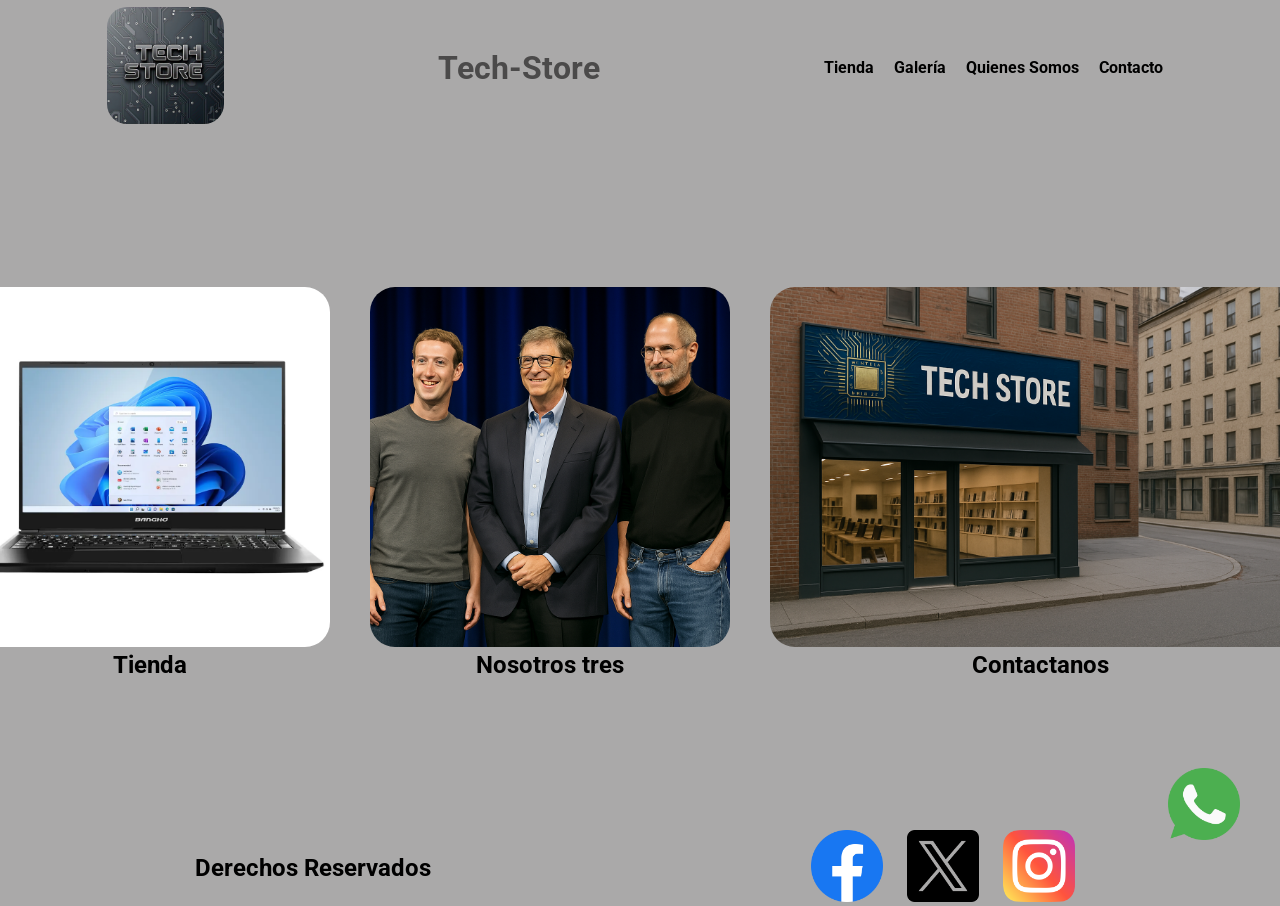
<file: index.html>
<!DOCTYPE html>
<html lang="es">
<head>
    <meta charset="UTF-8">
    <meta name="viewport" content="width=device-width, initial-scale=1.0">
    <title>Tech Store - Inicio</title>
    <link rel="stylesheet" href="./styles/styles.css">
    <link href="https://unpkg.com/aos@2.3.1/dist/aos.css" rel="stylesheet">
    
    <meta name="description" content="Tech-Store es una página web de la tienda que lleva el mismo nombre. Es 
    creada por los titanes de la tecnología que traen los mejores objetos a Argentina">

    <meta name="keywords" content="Celulares, Notebooks, Tablets, Perifericos, Tecnología">
    
    <meta name="author" content="Luciano Staniszewski">
</head>
<body>
    <header>
        <a href="./index.html">
            <img src="./img/logo.jpg" alt="Logo" class="logo">
        </a>
        <h1>Tech-Store</h1>
        <nav>
            <ul class="navegacion">
                <li>
                    <a href="./pages/tienda.html">Tienda</a>
                </li>
                <li>
                    <a href="./pages/galeria.html">Galería</a>
                </li>
                <li>
                    <a href="./pages/quienes-somos.html">Quienes Somos</a>
                </li>
                <li>
                    <a href="./pages/contacto.html">Contacto</a>
                </li>
            </ul>
        </nav>
    </header>

    <main class="main-nav home">
            <article>
                <a href="./pages/tienda.html">
                    <img src="./img/bangho-max-l5-i5.webp" alt="notebook bangho max i5" title="Notebook Bangho Max I5" class="router">
                </a>
                <h2>Tienda</h2>
            </article>

            <article>
                <a href="./pages/quienes-somos.html">
                    <img src="./img/quienes-somos.png" alt="Nosotros" class="router">
                </a>
                <h2>Nosotros tres</h2>
            </article>

            <article>
                <a href="./pages/contacto.html">
                    <img src="./img/negocio.png" alt="Fachada del negocio" class="router">
                </a>
                <h2>Contactanos</h2>
            </article>
    </main>

    <footer>
        <h2>Derechos Reservados</h2>
        <section>
            <img src="./img/facebook.png" alt="Facebook" class="rrss">
            <img src="./img/twitter.png" alt="X" class="rrss">
            <img src="./img/instagram.png" alt="Instagram" class="rrss">
        </section>

        <img src="./img/whatsapp.png" alt="whatsapp" class="rrss wats">
    </footer>
    
    <script src="https://unpkg.com/aos@2.3.1/dist/aos.js"></script>
    <script>
        AOS.init();
    </script>
</body>
</html>
</file>
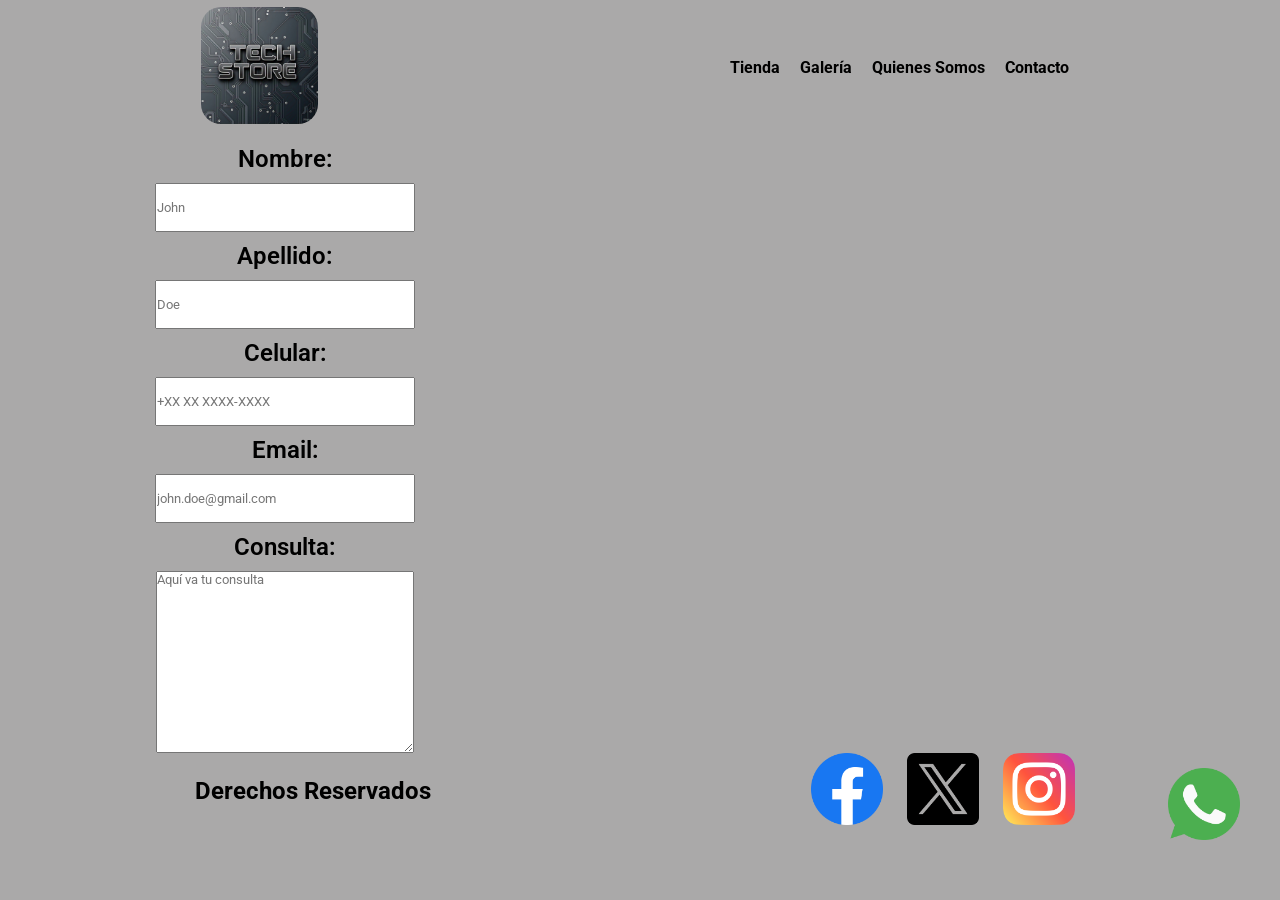
<file: pages/contacto.html>
<!DOCTYPE html>
<html lang="en">
<head>
    <meta charset="UTF-8">
    <meta name="viewport" content="width=device-width, initial-scale=1.0">
    <title>Tech Store - Contacto</title>
    <link rel="stylesheet" href="../styles/styles.css">

    <meta name="description" content="En Tech-Store encontrás todo lo que buscás. Contactanos y pedi tu presupuesto. Tienda especializada en notebooks, celulares, tecnología y más.">

    <meta name="keywords" content="contacto, formulario, ubicación, mensaje, whatsapp, Reartes-CBA">

    <meta name="author" content="Luciano Staniszewski">
</head>
<body>
    <header>
        <a href="../index.html">
            <img src="../img/logo.jpg" alt="Logo" class="logo">
        </a>
        <nav>
            <ul class="navegacion">
                <li>
                    <a href="./tienda.html">Tienda</a>
                </li>
                <li>
                    <a href="./galeria.html">Galería</a>
                </li>
                <li>
                    <a href="./quienes-somos.html">Quienes Somos</a>
                </li>
                <li>
                    <a href="./contacto.html">Contacto</a>
                </li>
            </ul>
        </nav>
    </header>

    <main class="main-contact">

        <form>
            <label>Nombre:</label>
            <input type="text" placeholder="John">

            <label>Apellido:</label>
            <input type="text" placeholder="Doe">

            <label>Celular:</label>
            <input type="number" placeholder="+XX XX XXXX-XXXX">

            <label>Email:</label>
            <input type="email" placeholder="john.doe@gmail.com">

            <label>Consulta:</label>
            <textarea placeholder="Aquí va tu consulta"></textarea>
        </form>

        <iframe src="https://www.google.com/maps/embed?pb=!1m18!1m12!1m3!1d13539.078958991096!2d-64.53849109999999!3d-31.9671429!2m3!1f0!2f0!3f0!3m2!1i1024!2i768!4f13.1!3m3!1m2!1s0x95d2b02fbbf06027%3A0x3f7ae1fed6dd49c4!2sPozo%20Verde%20(Sendero)!5e0!3m2!1ses!2sar!4v1744681787506!5m2!1ses!2sar" width="400" height="300" style="border:0;" allowfullscreen="" loading="lazy" referrerpolicy="no-referrer-when-downgrade"></iframe>

        <!-- <iframe width="560" height="315" src="https://www.youtube.com/embed/1-xGerv5FOk?si=WYtWAz-H01fBa2N2" title="YouTube video player" frameborder="0" allow="accelerometer; autoplay; clipboard-write; encrypted-media; gyroscope; picture-in-picture; web-share" referrerpolicy="strict-origin-when-cross-origin" allowfullscreen></iframe> -->
    </main>

    <footer>
        <h2>Derechos Reservados</h2>
        <section>
            <img src="../img/facebook.png" alt="Facebook" class="rrss">
            <img src="../img/twitter.png" alt="X" class="rrss">
            <img src="../img/instagram.png" alt="Instagram" class="rrss">
        </section>
            <img src="../img/whatsapp.png" alt="whatsapp" class="rrss wats">
    </footer>
</body>
</html>
</file>
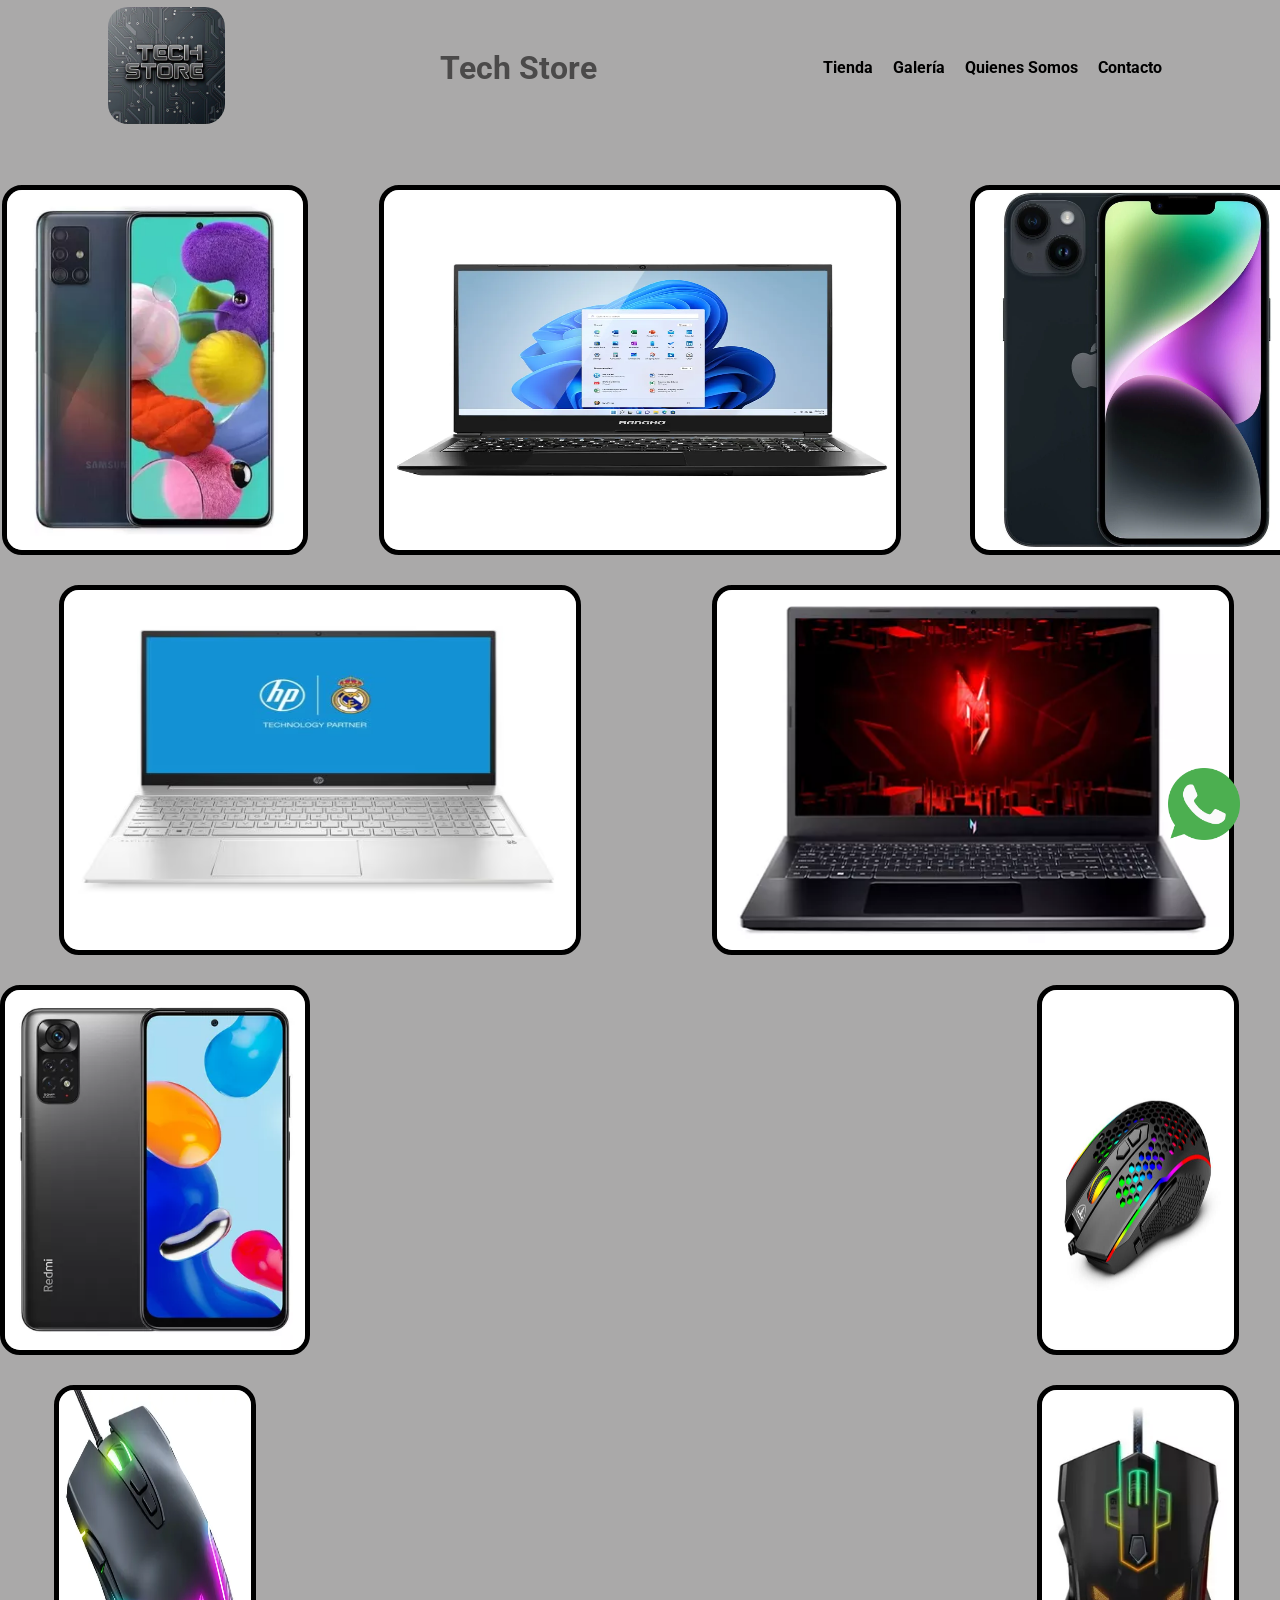
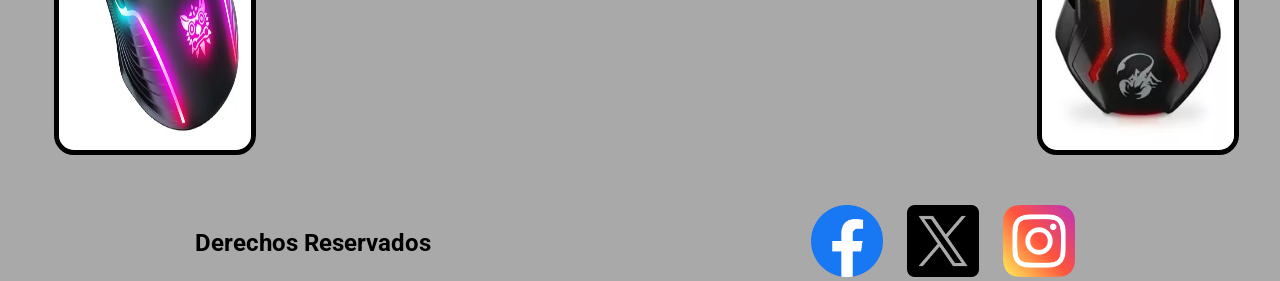
<file: pages/galeria.html>
<!DOCTYPE html>
<html lang="en">
<head>
    <meta charset="UTF-8">
    <meta name="viewport" content="width=device-width, initial-scale=1.0">
    <title>Tech Store - Galería</title>
    <link rel="stylesheet" href="../styles/styles.css">
    <link href="https://unpkg.com/aos@2.3.1/dist/aos.css" rel="stylesheet">

    <meta name="description" content="Explora nuestra galería de productos tecnológicos. Descubre lo último en gadgets, accesorios y dispositivos electrónicos de alta calidad. Acá podés encontrar todo lo referido a nuestro variado stock de periféricos e insumos para PC. Variedad, buen precio, calidad y gran servicio garantizados">

    <meta name="keywords" content="Computadora, PC, periféricos, mouse, teclado, keyboard, headsets, auriculares">

    <meta name="author" content="Luciano Staniszewski">
</head>
<body>
    <header>
        <a href="../index.html">
            <img src="../img/logo.jpg" alt="Logo" class="logo">
        </a>
        <h1>Tech Store</h1>
        <nav>
            <ul class="navegacion">
                <li>
                    <a href="./tienda.html">Tienda</a>
                </li>
                <li>
                    <a href="./galeria.html">Galería</a>
                </li>
                <li>
                    <a href="./quienes-somos.html">Quienes Somos</a>
                </li>
                <li>
                    <a href="./contacto.html">Contacto</a>
                </li>
            </ul>
        </nav>
    </header>

    <main class="gmain">
        <section class="galery">
            <!-- celus -->
            <img src="../img/a51.webp" alt="Samsung A51" class="a51 celu">
            <img src="../img/hifone-14.webp" alt="iPhone 14" class="ip14 celu">
            <img src="../img/xiaomi-redmi-note-11.webp" alt="Xiaomi Redmi Note 11" class="redmi celu">
            <!-- notes -->
            <img src="../img/bangho-max-l5-i5.webp" alt="Bangho Max L5 I5" class="bangho note">
            <img src="../img/gamer-acer.webp" alt="Acer Gamer" class="acer note">
            <img src="../img/hp-pavilon.avif" alt="HP Pavilon" class="hp note">
            <!-- mouses-->
            <img src="../img/mouse-gamer-genius.webp" alt="Mouse Gamer Genius" class="mgenius mouse">
            <img src="../img/mouse-gamer-onikuma.webp" alt="Mouse Gamer Onikuma" class="moni mouse">
            <img src="../img/mouse-gamer-tdagger.jpg" alt="Mouse Gamer TDagger" class="mtdagger mouse">
            <!-- teclados -->
            <img src="../img/teclado-gamer-hyperx.jpeg" alt="Teclado Gamer Hyperx" class="thyperx teclado" data-aos="fade-up">
            <img src="../img/teclado-gamer-mars.png" alt="Teclado Gamer Mars" class="tmars teclado" data-aos="fade-up">
            <img src="../img/teclado-gamer-noga.webp" alt="Telcado Gamer Noga" class="tnoga teclado" data-aos="fade-up">
        </section>
            
    </main>
    
    <footer>
        <h2>Derechos Reservados</h2>
        <section>
            <img src="../img/facebook.png" alt="Facebook" class="rrss">
            <img src="../img/twitter.png" alt="X" class="rrss">
            <img src="../img/instagram.png" alt="Instagram" class="rrss">
        </section>
            <img src="../img/whatsapp.png" alt="whatsapp" class="rrss wats">
    </footer>
    <script src="https://unpkg.com/aos@2.3.1/dist/aos.js"></script>
    <script>
        AOS.init();
    </script>
</body>
</html>
</file>
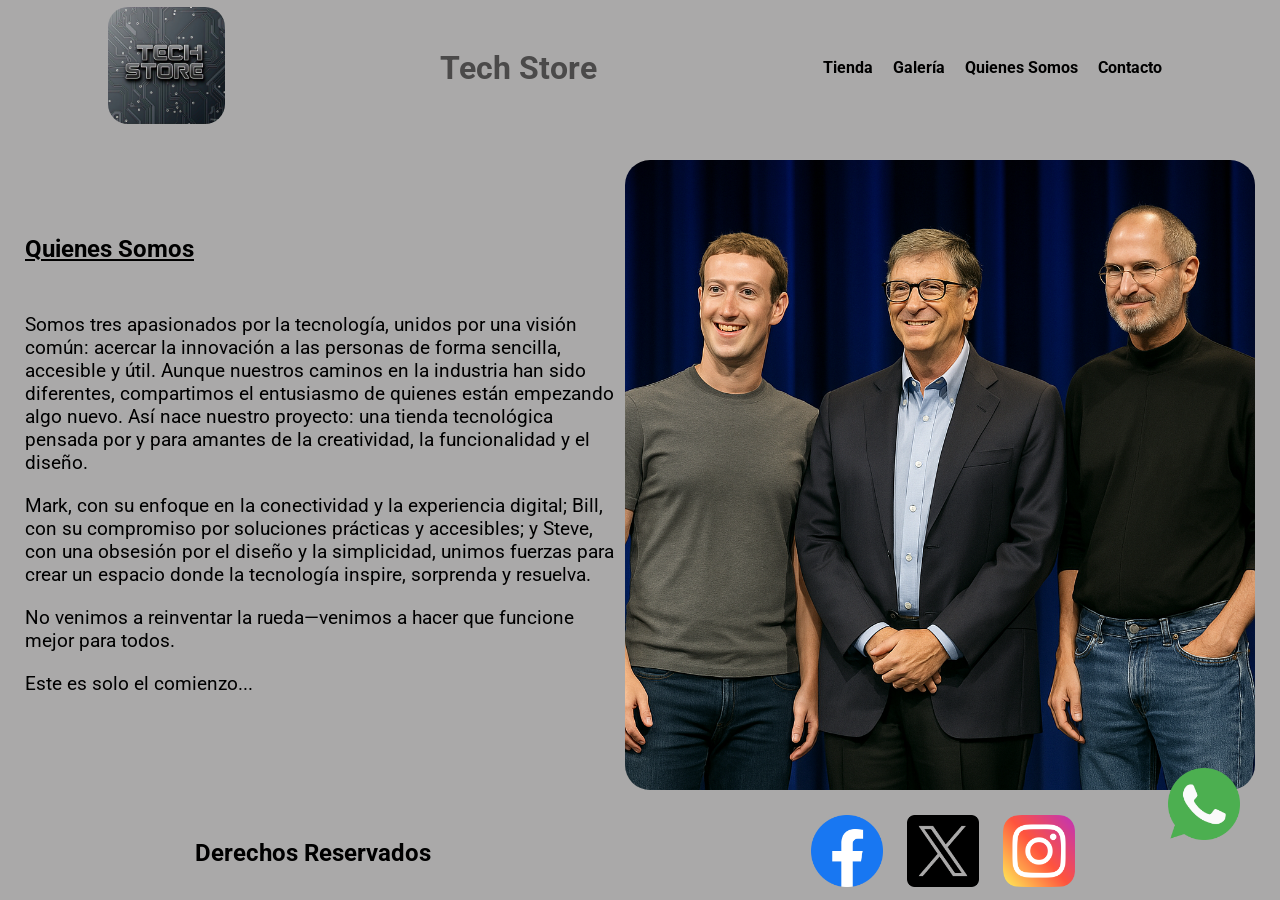
<file: pages/quienes-somos.html>
<!DOCTYPE html>
<html lang="en">
<head>
    <meta charset="UTF-8">
    <meta name="viewport" content="width=device-width, initial-scale=1.0">
    <title>Tech Store - Quienes Somos</title>
    <link rel="stylesheet" href="../styles/styles.css">

    <meta name="description" content="Conoce quiénes somos. Somos una tienda especializada en tecnología, comprometida con ofrecer productos innovadores, calidad y atención personalizada. Atendida por sus propios dueños">

    <meta name="keywords" content="Nosotros, Bill-Gates, Mark-Suckerberg, Equipo, Fin-Tech, Información-Personal">

    <meta name="author" content="Luciano Staniszewski">
</head>
<body>
    <header>
        <a href="../index.html">
            <img src="../img/logo.jpg" alt="Logo" class="logo">
        </a>
        <h1>Tech Store</h1>
        <nav>
            <ul class="navegacion">
                <li>
                    <a href="./tienda.html">Tienda</a>
                </li>
                <li>
                    <a href="./galeria.html">Galería</a>
                </li>
                <li>
                    <a href="./quienes-somos.html">Quienes Somos</a>
                </li>
                <li>
                    <a href="./contacto.html">Contacto</a>
                </li>
            </ul>
        </nav>
    </header>
    
    <main class="main-qs">
        
        <section>
            <h2>Quienes Somos</h1>

            <p>
                Somos tres apasionados por la tecnología, unidos por una visión común: acercar la innovación a las personas de forma sencilla, accesible y útil. Aunque nuestros caminos en la industria han sido diferentes, compartimos el entusiasmo de quienes están empezando algo nuevo. Así nace nuestro proyecto: una tienda tecnológica pensada por y para amantes de la creatividad, la funcionalidad y el diseño.
            </p>
            
            <p>
                Mark, con su enfoque en la conectividad y la experiencia digital; Bill, con su compromiso por soluciones prácticas y accesibles; y Steve, con una obsesión por el diseño y la simplicidad, unimos fuerzas para crear un espacio donde la tecnología inspire, sorprenda y resuelva.
            </p>
            
            <p>
                No venimos a reinventar la rueda—venimos a hacer que funcione mejor para todos.
            </p>
            
            <p>
                Este es solo el comienzo...
            </p>
        </section>
        
        <img src="../img/quienes-somos.png" alt="Nosotros" class="somos-nosotros">
    </main>
    
    <footer>
        <h2>Derechos Reservados</h2>
        <section>
            <img src="../img/facebook.png" alt="Facebook" class="rrss">
            <img src="../img/twitter.png" alt="X" class="rrss">
            <img src="../img/instagram.png" alt="Instagram" class="rrss">
        </section>
        <img src="../img/whatsapp.png" alt="whatsapp" class="rrss wats">
    </footer>
</body>
</html>
</file>
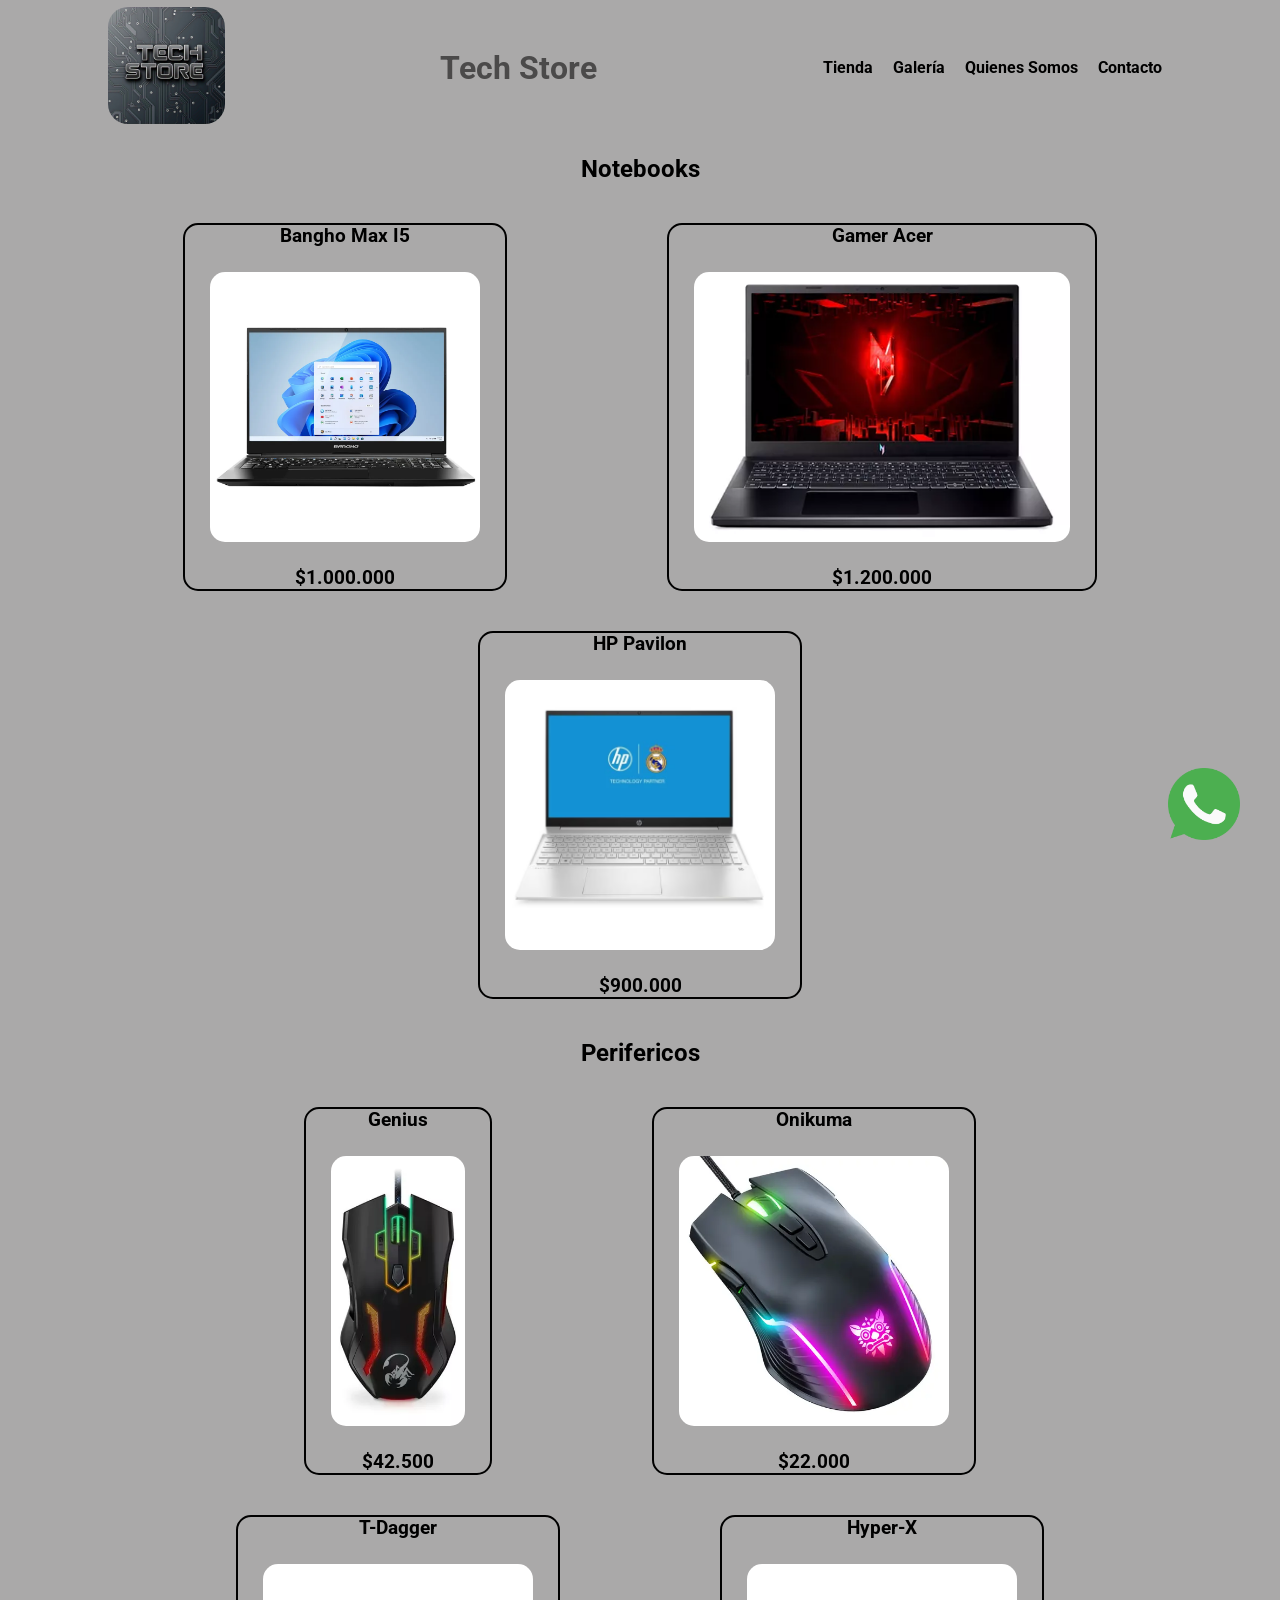
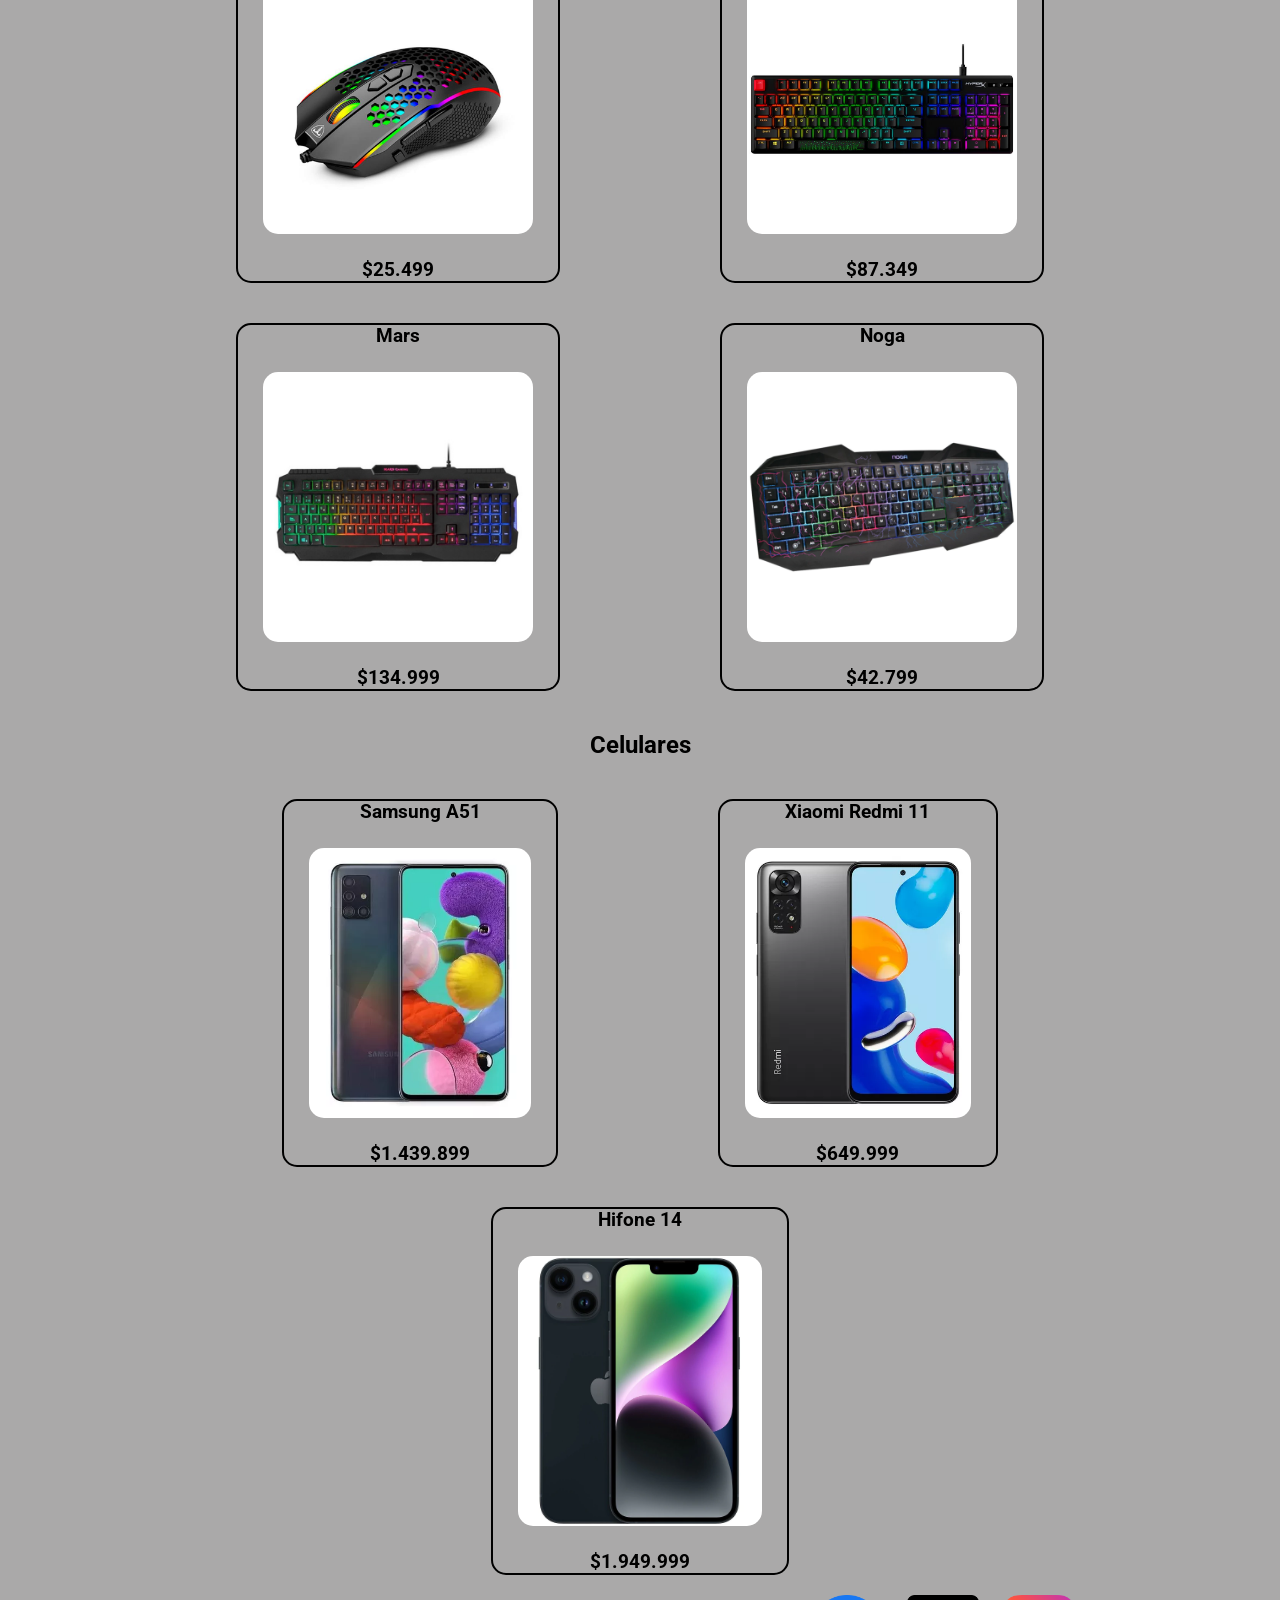
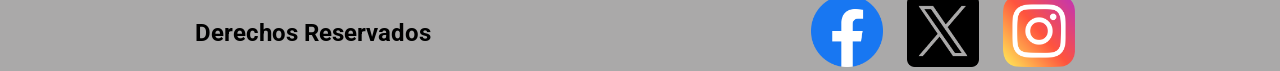
<file: pages/tienda.html>
<!DOCTYPE html>
<html lang="en">
<head>
    <meta charset="UTF-8">
    <meta name="viewport" content="width=device-width, initial-scale=1.0">
    <title>Tech Store - Tienda</title>
    <link rel="stylesheet" href="../styles/styles.css">

    <meta name="description" content="Compra los mejores productos tecnológicos en nuestra tienda online. Encuentra gadgets, dispositivos electrónicos, accesorios y más al mejor precio.">

    <meta name="keywords" content="Celulares, Desktops, Laptops, Mouse, Teclados">

    <meta name="author" content="Luciano Staniszewski">
</head>
<body>
    <header>
        <a href="../index.html">
            <img src="../img/logo.jpg" alt="Logo" class="logo">
        </a>
        <h1>Tech Store</h1>
        <nav>
            <ul class="navegacion">
                <li>
                    <a href="./tienda.html">Tienda</a>
                </li>
                <li>
                    <a href="./galeria.html">Galería</a>
                </li>
                <li>
                    <a href="./quienes-somos.html">Quienes Somos</a>
                </li>
                <li>
                    <a href="./contacto.html">Contacto</a>
                </li>
            </ul>
        </nav>
    </header>
    
    <main class="main-tienda">
        <h2>Notebooks</h2>
            <section class="notebooks">
                <article>
                    <h3>Bangho Max I5</h3>
                    <img src="../img/bangho-max-l5-i5.webp" alt="Bangho Max I5" class="img-tienda">
                    <h3>$1.000.000</h3>
                </article>
                <article>
                    <h3>Gamer Acer</h3>
                    <img src="../img/gamer-acer.webp" alt="Gamer Acer" class="img-tienda">
                    <h3>$1.200.000</h3>
                </article>
                <article>
                    <h3>HP Pavilon</h3>
                    <img src="../img/hp-pavilon.avif" alt="HP Pavilon" class="img-tienda">
                    <h3>$900.000</h3>
                </article>
            </section>

            <h2>Perifericos</h2>
            <section class="perifericos">
                <article>
                    <h3>Genius</h3>
                    <img src="../img/mouse-gamer-genius.webp" alt="Mouse Genius" class="img-tienda">
                    <h3>$42.500</h3>
                </article>
                <article>
                    <h3>Onikuma</h3>
                    <img src="../img/mouse-gamer-onikuma.webp" alt="Onikuma" class="img-tienda">
                    <h3>$22.000</h3>
                </article>
                <article>
                    <h3>T-Dagger</h3>
                    <img src="../img/mouse-gamer-tdagger.jpg" alt="T-Dagger" class="img-tienda">
                    <h3>$25.499</h3>
                </article>

                <article>
                    <h3>Hyper-X</h3>
                    <img src="../img/teclado-gamer-hyperx.jpeg" alt="Hyper-X" class="img-tienda">
                    <h3>$87.349</h3>
                </article>
                <article>
                    <h3>Mars</h3>
                    <img src="../img/teclado-gamer-mars.png" alt="Mars" class="img-tienda">
                    <h3>$134.999</h3>
                </article>
                <article>
                    <h3>Noga</h3>
                    <img src="../img/teclado-gamer-noga.webp" alt="Noga" class="img-tienda">
                    <h3>$42.799</h3>
                </article>
            </section>

            <h2>Celulares</h2>
            <section class="celus">
                <article>
                    <h3>Samsung A51</h3>
                    <img src="../img/a51.webp" alt="Samsung A51" class="img-tienda">
                    <h3>$1.439.899</h3>
                </article>
                <article>
                    <h3>Xiaomi Redmi 11</h3>
                    <img src="../img/xiaomi-redmi-note-11.webp" alt="Redmi 11" class="img-tienda">
                    <h3>$649.999</h3>
                </article>
                <article>
                    <h3>Hifone 14</h3>
                    <img src="../img/hifone-14.webp" alt="IPhone 14" class="img-tienda">
                    <h3>$1.949.999</h3>
                </article>
            </section>
    </main>

    <footer>
        <h2>Derechos Reservados</h2>
        <section>
            <img src="../img/facebook.png" alt="Facebook" class="rrss">
            <img src="../img/twitter.png" alt="X" class="rrss">
            <img src="../img/instagram.png" alt="Instagram" class="rrss">
        </section>
        <img src="../img/whatsapp.png" alt="whatsapp" class="rrss wats">
    </footer>
</body>
</html>
</file>
<file: styles/styles.css>
@import url("https://fonts.googleapis.com/css2?family=Roboto:ital,wght@0,100..900;1,100..900&display=swap");
* {
  margin: 0;
  padding: 0;
  text-decoration: none;
  color: black;
  font-family: Roboto;
}

body {
  background-color: rgb(170, 169, 169);
}

header {
  display: flex;
  justify-content: space-around;
  align-items: center;
  height: 15vh;
}
header h1 {
  color: rgb(75, 74, 74);
}
header .logo {
  height: 13vh;
  width: auto;
  border-radius: 20px;
}
header .navegacion {
  display: flex;
  justify-content: space-around;
  align-items: center;
}
header .navegacion li {
  list-style: none;
  padding: 10px;
  font-weight: 700;
}
@media (max-width: 425px) {
  header {
    margin-top: 10px;
  }
  header .logo {
    height: 15vh;
    width: auto;
  }
  header h1 {
    display: none;
  }
  header .navegacion {
    flex-direction: column;
  }
  header .navegacion li {
    padding: 2px;
  }
}

footer {
  display: flex;
  justify-content: space-around;
  align-items: center;
  margin: 0 10px;
}
footer .rrss {
  height: 8vh;
  width: auto;
  margin: 0 10px;
}
footer .wats {
  position: fixed;
  right: 30px;
  bottom: 60px;
}
@media (max-width: 425px) {
  footer {
    flex-direction: column;
  }
  footer section {
    margin: 20px 0;
  }
}

.main-nav {
  display: flex;
  justify-content: space-around;
  align-items: center;
  justify-content: center;
  margin: 10px;
}
.main-nav article {
  margin: 20px;
  display: flex;
  justify-content: space-around;
  align-items: center;
  flex-direction: column;
}
.main-nav article .router {
  height: 40vh;
  width: auto;
  border-radius: 25px;
}
@media (max-width: 425px) {
  .main-nav {
    flex-direction: column;
  }
}

.home {
  height: 75vh;
}
@media (max-width: 425px) {
  .home {
    height: max-content;
  }
}

.main-contact {
  display: flex;
  justify-content: space-around;
  align-items: center;
}
.main-contact form {
  display: flex;
  justify-content: space-around;
  align-items: center;
  flex-direction: column;
}
.main-contact form label {
  font-size: 24px;
  font-weight: 600;
  margin: 10px 0;
}
.main-contact form input {
  height: 5vh;
  width: 20vw;
}
.main-contact form textarea {
  height: 20vh;
  width: 20vw;
}
.main-contact iframe {
  justify-self: center;
  align-self: center;
}
@media (max-width: 425px) {
  .main-contact {
    flex-direction: column;
    align-items: center;
  }
  .main-contact form {
    margin: 10px 0;
  }
  .main-contact form input {
    width: 80vw;
  }
  .main-contact form iframe {
    margin: 20px 0;
    height: 40vh;
    width: 80vw;
  }
  .main-contact form textarea {
    width: 80vw;
  }
}

.main-qs {
  margin: 25px;
  display: flex;
  justify-content: space-around;
  align-items: center;
  justify-content: center;
}
.main-qs section h2 {
  margin-bottom: 50px;
  justify-self: center;
  text-decoration: underline;
}
.main-qs section p {
  font-size: 1.2rem;
  margin: 20px 0;
}
.main-qs .somos-nosotros {
  height: 70vh;
  border-radius: 25px;
}
@media (max-width: 425px) {
  .main-qs {
    flex-direction: column;
  }
  .main-qs section h2 {
    margin-bottom: 20px;
  }
  .main-qs .somos-nosotros {
    height: 50vh;
    width: auto;
  }
}

.gmain {
  margin: 50px 0;
}
.gmain .galery {
  display: grid;
  align-items: center;
  justify-items: center;
  grid-template-areas: "a51 bangho bangho ip14" "hp hp acer acer" "redmi tmars tmars mtdagger" "moni tnoga thyperx mgenius";
  gap: 30px 0;
  justify-content: space-evenly;
}
.gmain .galery img {
  border: 5px solid black;
  border-radius: 20px;
}
.gmain .galery .celu {
  height: 40vh;
  width: auto;
}
.gmain .galery .note {
  width: 40vw;
  height: 40vh;
}
.gmain .galery .mouse {
  height: 40vh;
  width: 15vw;
}
.gmain .galery .teclado {
  height: 40vh;
  width: 40vw;
}
.gmain .galery .a51 {
  grid-area: a51;
}
.gmain .galery .ip14 {
  grid-area: ip14;
}
.gmain .galery .redmi {
  grid-area: redmi;
}
.gmain .galery .bangho {
  grid-area: bangho;
}
.gmain .galery .hp {
  grid-area: hp;
}
.gmain .galery .acer {
  grid-area: acer;
}
.gmain .galery .thyperx {
  grid-area: thyperx;
  width: 25vw;
}
.gmain .galery .tmars {
  grid-area: tmars;
}
.gmain .galery .tnoga {
  grid-area: tnoga;
  width: 25vw;
}
.gmain .galery .mtdagger {
  grid-area: mtdagger;
}
.gmain .galery .moni {
  grid-area: moni;
}
.gmain .galery .mgenius {
  grid-area: mgenius;
}
@media (max-width: 425px) {
  .gmain .galery {
    width: 100vw;
    grid-template-areas: "a51" "ip14" "redmi" "bangho" "hp" "acer" "thyperx" "tmars" "tnoga" "mtdagger" "moni" "mgenius";
  }
  .gmain .galery .celu, .gmain .galery .mouse {
    height: 30vh;
    width: 40vw;
  }
  .gmain .galery .note, .gmain .galery .teclado {
    height: 30vh;
    width: 60vw;
  }
}

.main-tienda {
  display: flex;
  justify-content: space-around;
  align-items: center;
  flex-direction: column;
}
.main-tienda h2 {
  margin: 20px 0;
}
.main-tienda .notebooks {
  display: flex;
  flex-flow: row wrap;
  align-items: center;
  justify-content: center;
}
.main-tienda .notebooks article {
  display: flex;
  justify-content: space-around;
  align-items: center;
  flex-direction: column;
  border: 2px solid black;
  border-radius: 15px;
  margin: 20px 80px;
}
.main-tienda .notebooks article .img-tienda {
  height: 30vh;
  width: auto;
  margin: 25px;
  border-radius: 15px;
}
.main-tienda .perifericos {
  display: flex;
  flex-flow: row wrap;
  justify-content: center;
  align-items: center;
}
.main-tienda .perifericos article {
  display: flex;
  justify-content: space-around;
  align-items: center;
  flex-direction: column;
  border: 2px solid black;
  border-radius: 15px;
  margin: 20px 80px;
}
.main-tienda .perifericos article .img-tienda {
  height: 30vh;
  width: auto;
  margin: 25px;
  border-radius: 15px;
}
.main-tienda .celus {
  display: flex;
  flex-flow: row wrap;
  justify-content: center;
  align-items: center;
}
.main-tienda .celus article {
  display: flex;
  justify-content: space-around;
  align-items: center;
  flex-direction: column;
  border: 2px solid black;
  border-radius: 15px;
  margin: 20px 80px;
}
.main-tienda .celus article .img-tienda {
  height: 30vh;
  width: auto;
  margin: 25px;
  border-radius: 15px;
}
@media (max-width: 425px) {
  .main-tienda {
    margin-top: 30px;
  }
}

/*# sourceMappingURL=styles.css.map */
</file>
